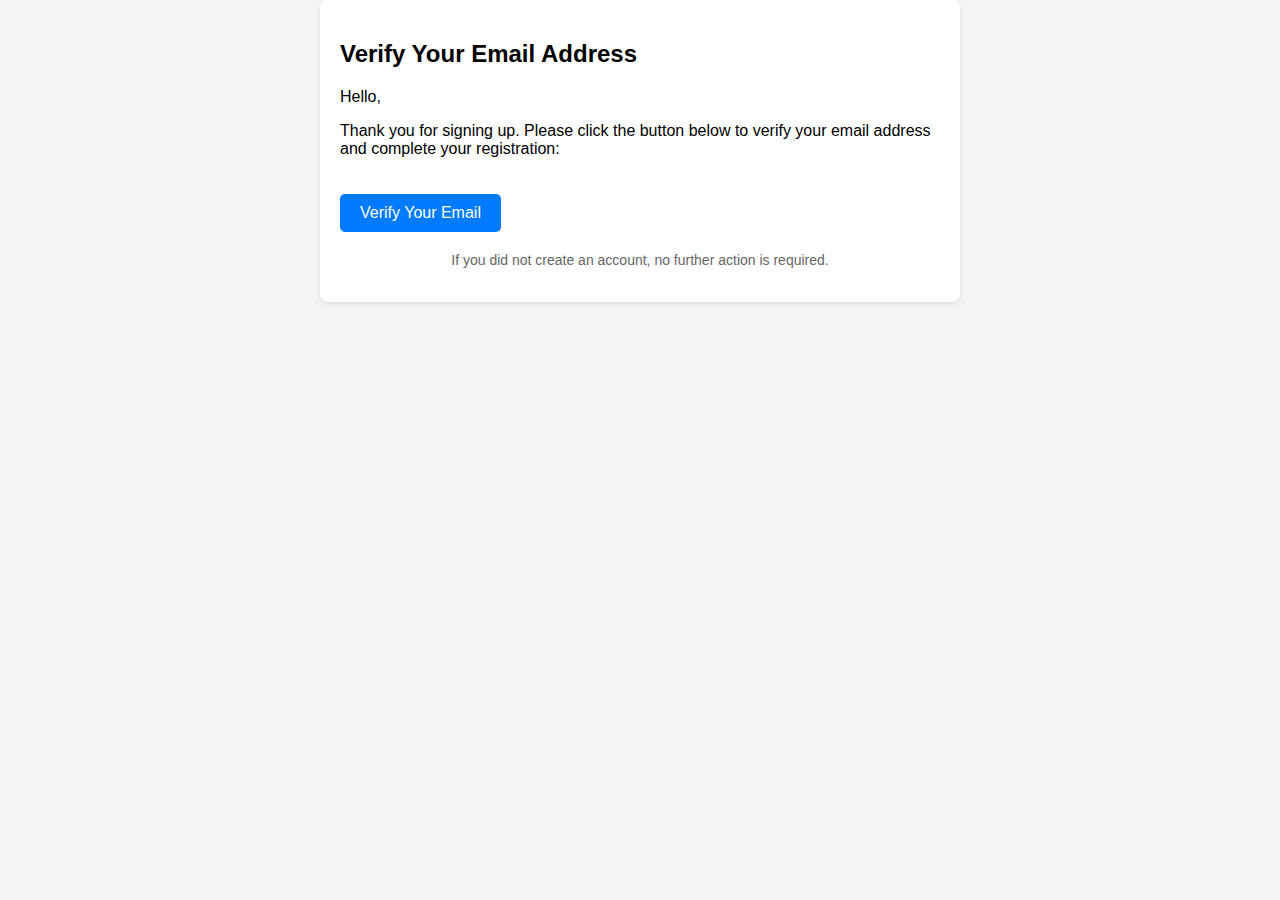
<file: templates/email_verification.html>
<!DOCTYPE html>
<html lang="en">
<head>
    <meta charset="UTF-8">
    <meta name="viewport" content="width=device-width, initial-scale=1.0">
    <title>Email Verification</title>
    <style>
        body {
            font-family: Arial, sans-serif;
            background-color: #f4f4f4;
            margin: 0;
            padding: 0;
        }
        .container {
            width: 100%;
            max-width: 600px;
            margin: 0 auto;
            background: #fff;
            padding: 20px;
            border-radius: 8px;
            box-shadow: 0 2px 4px rgba(0,0,0,0.1);
        }
        .btn {
            display: inline-block;
            font-size: 16px;
            color: #fff;
            background-color: #007bff;
            padding: 10px 20px;
            text-decoration: none;
            border-radius: 5px;
            margin-top: 20px;
        }
        .btn:hover {
            background-color: #0056b3;
        }
        .footer {
            text-align: center;
            font-size: 14px;
            color: #666;
            margin-top: 20px;
        }
    </style>
</head>
<body>
    <div class="container">
        <h2>Verify Your Email Address</h2>
        <p>Hello,</p>
        <p>Thank you for signing up. Please click the button below to verify your email address and complete your registration:</p>
        <a href="{{ verification_link }}" class="btn">Verify Your Email</a>
        <div class="footer">
            <p>If you did not create an account, no further action is required.</p>
        </div>
    </div>
</body>
</html>
</file>
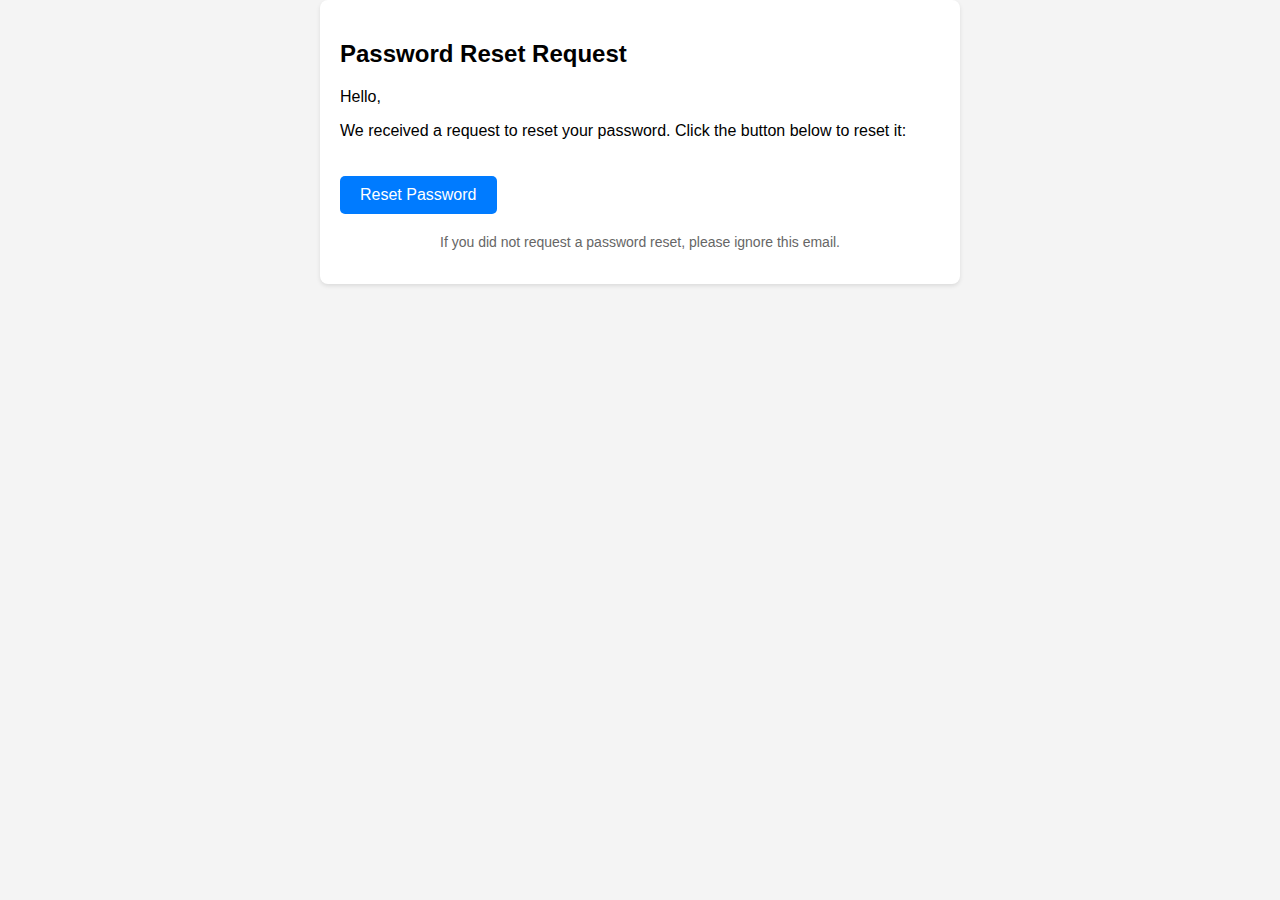
<file: templates/reset_email.html>
<!DOCTYPE html>
<html lang="en">
<head>
    <meta charset="UTF-8">
    <meta name="viewport" content="width=device-width, initial-scale=1.0">
    <title>Password Reset Request</title>
    <style>
        body {
            font-family: Arial, sans-serif;
            background-color: #f4f4f4;
            margin: 0;
            padding: 0;
        }
        .container {
            width: 100%;
            max-width: 600px;
            margin: 0 auto;
            background: #fff;
            padding: 20px;
            border-radius: 8px;
            box-shadow: 0 2px 4px rgba(0,0,0,0.1);
        }
        .btn {
            display: inline-block;
            font-size: 16px;
            color: #fff;
            background-color: #007bff;
            padding: 10px 20px;
            text-decoration: none;
            border-radius: 5px;
            margin-top: 20px;
        }
        .btn:hover {
            background-color: #0056b3;
        }
        .footer {
            text-align: center;
            font-size: 14px;
            color: #666;
            margin-top: 20px;
        }
    </style>
</head>
<body>
    <div class="container">
        <h2>Password Reset Request</h2>
        <p>Hello,</p>
        <p>We received a request to reset your password. Click the button below to reset it:</p>
        <a href="{{ reset_link }}" class="btn">Reset Password</a>
        <div class="footer">
            <p>If you did not request a password reset, please ignore this email.</p>
        </div>
    </div>
</body>
</html>
</file>
